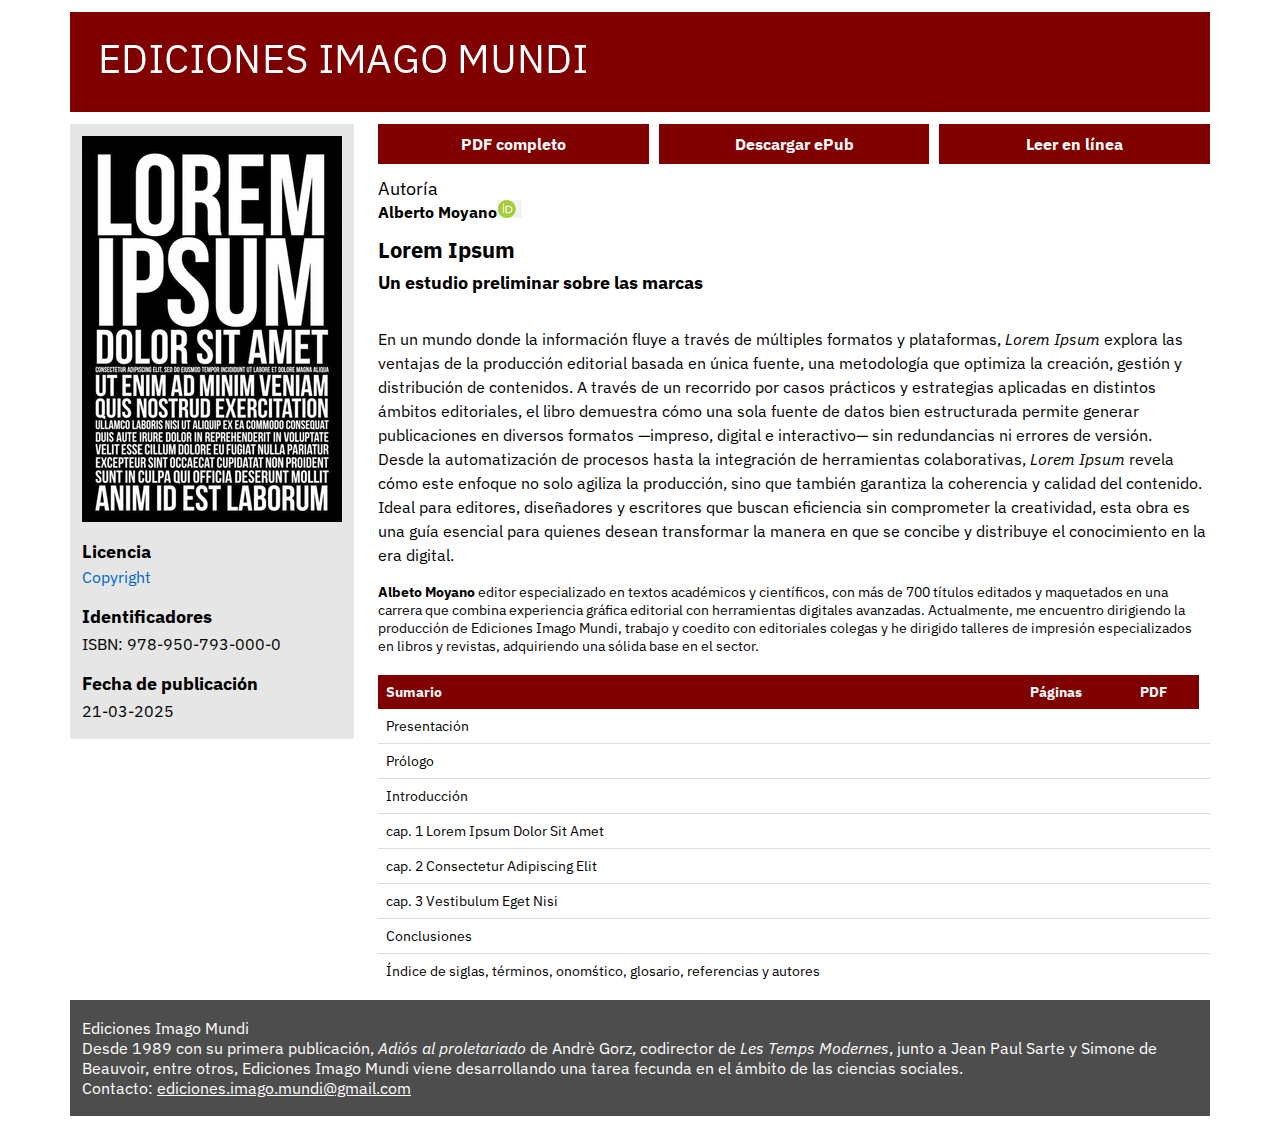
<file: docs/index.html>
<!DOCTYPE html>
<html lang="es">
<head>
	 <meta charset="utf-8">
	 <meta name="generator" content="gbTeXpublisher y el ecosistema de LaTeX">
	 <meta name="viewport" content="width=device-width, initial-scale=1.0">
	 <meta name="robots" content="index, follow">
	 <meta name="googlebot" content="index, follow">
	 <meta name="bingbot" content="index, follow">
	 <meta name="exabot" content="index, follow">
	 <meta name="sogou" content="index, follow">
	 <meta name="baiduspider" content="index, follow">
	 <meta name="applebot" content="index, follow">
	 <meta name="pinterest" content="index, follow">
	 <meta name="twitterbot" content="index, follow">
	 <meta name="rating" content="general">
	 <meta name="revisit-after" content="7 days">
	 <meta name="github:creator" content="albertomoyano">
	 <meta name="github:language" content="LaTeX">
	 <meta name="author" content="Alberto Moyano">
	 <meta name="keywords" content="Producción editorial, Fuente única, Automatización, Gestión de contenidos, Publicación digital, Formatos múltiples, Distribución eficiente, Edición estructurada, Herramientas colaborativas, Coherencia editorial, Metodología editorial, Optimización del flujo de trabajo, Diseño de publicaciones, Transformación digital, Calidad de contenido.">
	 <meta name="keywords" content="Publishing production, Single-source, Automation, Content management, Digital publishing, Multiple formats, Efficient distribution, Structured editing, Collaborative tools, Editorial consistency, Publishing methodology, Workflow optimization, Publication design, Digital transformation, Content quality.">
	 <meta name="keywords" content="Produção editorial, Fonte única, Automação, Gestão de conteúdo, Publicação digital, Múltiplos formatos, Distribuição eficiente, Edição estruturada, Ferramentas colaborativas, Coerência editorial, Metodologia editorial, Otimização do fluxo de trabalho, Design de publicações, Transformação digital, Qualidade de conteúdo.">
	 <meta name="subject" content="Exploración de la producción editorial basada en fuente única, optimizando la gestión y distribución de contenidos en múltiples formatos.">
	 <meta name="subject" content="An exploration of single-source publishing, optimizing content management and distribution across multiple formats.">
	 <meta name="subject" content="Exploração da produção editorial baseada em fonte única, otimizando a gestão e distribuição de conteúdos em múltiplos formatos.">
	 <meta name="abstract" content="En un mundo donde la información fluye a través de múltiples formatos y plataformas, <em>Lorem Ipsum</em> explora las ventajas de la producción editorial basada en única fuente, una metodología que optimiza la creación, gestión y distribución de contenidos. A través de un recorrido por casos prácticos y estrategias aplicadas en distintos ámbitos editoriales, el libro demuestra cómo una sola fuente de datos bien estructurada permite generar publicaciones en diversos formatos —impreso, digital e interactivo— sin redundancias ni errores de versión.<br>

Desde la automatización de procesos hasta la integración de herramientas colaborativas, <em>Lorem Ipsum</em> revela cómo este enfoque no solo agiliza la producción, sino que también garantiza la coherencia y calidad del contenido. Ideal para editores, diseñadores y escritores que buscan eficiencia sin comprometer la creatividad, esta obra es una guía esencial para quienes desean transformar la manera en que se concibe y distribuye el conocimiento en la era digital."/>
	 <meta name="abstract" content="In a world where information flows across multiple formats and platforms, <em>Lorem Ipsum</em> explores the benefits of single-source publishing, a methodology that optimizes the creation, management, and distribution of content. Through a series of practical cases and strategies applied in various editorial fields, the book demonstrates how a well-structured single source of data enables the production of publications in multiple formats—print, digital, and interactive—without redundancies or versioning errors.<br>

From process automation to the integration of collaborative tools, <em>Lorem Ipsum</em> reveals how this approach not only streamlines production but also ensures content consistency and quality. Ideal for editors, designers, and writers seeking efficiency without compromising creativity, this book serves as an essential guide for those looking to transform the way knowledge is conceived and distributed in the digital age."/>
	 <meta name="abstract" content="Em um mundo onde a informação flui por múltiplos formatos e plataformas, <em>Lorem Ipsum</em> explora as vantagens da produção editorial baseada em fonte única, uma metodologia que otimiza a criação, gestão e distribuição de conteúdos. Por meio de uma série de casos práticos e estratégias aplicadas em diferentes áreas editoriais, o livro demonstra como uma única fonte de dados bem estruturada permite gerar publicações em diversos formatos — impresso, digital e interativo — sem redundâncias ou erros de versão.<br>

Desde a automação de processos até a integração de ferramentas colaborativas, <em>Lorem Ipsum</em> revela como essa abordagem não apenas agiliza a produção, mas também garante a coerência e a qualidade do conteúdo. Ideal para editores, designers e escritores que buscam eficiência sem comprometer a criatividade, esta obra é um guia essencial para aqueles que desejam transformar a maneira como o conhecimento é concebido e distribuído na era digital."/>
	 <meta name="description" content="En un mundo donde la información fluye a través de múltiples formatos y plataformas, <em>Lorem Ipsum</em> explora las ventajas de la producción editorial basada en única fuente, una metodología que optimiza la creación, gestión y distribución de contenidos. A través de un recorrido por casos prácticos y estrategias aplicadas en distintos ámbitos editoriales, el libro demuestra cómo una sola fuente de datos bien estructurada permite generar publicaciones en diversos formatos —impreso, digital e interactivo— sin redundancias ni errores de versión.<br>

Desde la automatización de procesos hasta la integración de herramientas colaborativas, <em>Lorem Ipsum</em> revela cómo este enfoque no solo agiliza la producción, sino que también garantiza la coherencia y calidad del contenido. Ideal para editores, diseñadores y escritores que buscan eficiencia sin comprometer la creatividad, esta obra es una guía esencial para quienes desean transformar la manera en que se concibe y distribuye el conocimiento en la era digital.">
	 <meta name="description" content="In a world where information flows across multiple formats and platforms, <em>Lorem Ipsum</em> explores the benefits of single-source publishing, a methodology that optimizes the creation, management, and distribution of content. Through a series of practical cases and strategies applied in various editorial fields, the book demonstrates how a well-structured single source of data enables the production of publications in multiple formats—print, digital, and interactive—without redundancies or versioning errors.<br>

From process automation to the integration of collaborative tools, <em>Lorem Ipsum</em> reveals how this approach not only streamlines production but also ensures content consistency and quality. Ideal for editors, designers, and writers seeking efficiency without compromising creativity, this book serves as an essential guide for those looking to transform the way knowledge is conceived and distributed in the digital age.">
	 <meta name="description" content="Em um mundo onde a informação flui por múltiplos formatos e plataformas, <em>Lorem Ipsum</em> explora as vantagens da produção editorial baseada em fonte única, uma metodologia que otimiza a criação, gestão e distribuição de conteúdos. Por meio de uma série de casos práticos e estratégias aplicadas em diferentes áreas editoriais, o livro demonstra como uma única fonte de dados bem estruturada permite gerar publicações em diversos formatos — impresso, digital e interativo — sem redundâncias ou erros de versão.<br>

Desde a automação de processos até a integração de ferramentas colaborativas, <em>Lorem Ipsum</em> revela como essa abordagem não apenas agiliza a produção, mas também garante a coerência e a qualidade do conteúdo. Ideal para editores, designers e escritores que buscam eficiência sem comprometer a criatividade, esta obra é um guia essencial para aqueles que desejam transformar a maneira como o conhecimento é concebido e distribuído na era digital.">
	 <title>Ediciones Imago Mundi | Lorem Ipsum</title>
	 <!-- Google Fonts -->
	 <link href="https://fonts.googleapis.com/css2?family=IBM+Plex+Sans:wght@400;600&display=swap" rel="stylesheet">
<!-- Google Scholar, CrosRef y PubMed -->
	 <meta name="citation_title" content="Lorem Ipsum"/>
	 <meta name="citation_language" content="es"/>
	 <meta name="citation_publication_date" content="21-03-2025"/>
	 <meta name="citation_author" content="Alberto Moyano"/>
	 <meta name="citation_abstract" xml:lang="es" content="En un mundo donde la información fluye a través de múltiples formatos y plataformas, <em>Lorem Ipsum</em> explora las ventajas de la producción editorial basada en única fuente, una metodología que optimiza la creación, gestión y distribución de contenidos. A través de un recorrido por casos prácticos y estrategias aplicadas en distintos ámbitos editoriales, el libro demuestra cómo una sola fuente de datos bien estructurada permite generar publicaciones en diversos formatos —impreso, digital e interactivo— sin redundancias ni errores de versión.<br>

Desde la automatización de procesos hasta la integración de herramientas colaborativas, <em>Lorem Ipsum</em> revela cómo este enfoque no solo agiliza la producción, sino que también garantiza la coherencia y calidad del contenido. Ideal para editores, diseñadores y escritores que buscan eficiencia sin comprometer la creatividad, esta obra es una guía esencial para quienes desean transformar la manera en que se concibe y distribuye el conocimiento en la era digital."/>
	 <meta name="citation_abstract" xml:lang="en" content="In a world where information flows across multiple formats and platforms, <em>Lorem Ipsum</em> explores the benefits of single-source publishing, a methodology that optimizes the creation, management, and distribution of content. Through a series of practical cases and strategies applied in various editorial fields, the book demonstrates how a well-structured single source of data enables the production of publications in multiple formats—print, digital, and interactive—without redundancies or versioning errors.<br>

From process automation to the integration of collaborative tools, <em>Lorem Ipsum</em> reveals how this approach not only streamlines production but also ensures content consistency and quality. Ideal for editors, designers, and writers seeking efficiency without compromising creativity, this book serves as an essential guide for those looking to transform the way knowledge is conceived and distributed in the digital age."/>
	 <meta name="citation_abstract" xml:lang="pt" content="Em um mundo onde a informação flui por múltiplos formatos e plataformas, <em>Lorem Ipsum</em> explora as vantagens da produção editorial baseada em fonte única, uma metodologia que otimiza a criação, gestão e distribuição de conteúdos. Por meio de uma série de casos práticos e estratégias aplicadas em diferentes áreas editoriais, o livro demonstra como uma única fonte de dados bem estruturada permite gerar publicações em diversos formatos — impresso, digital e interativo — sem redundâncias ou erros de versão.<br>

Desde a automação de processos até a integração de ferramentas colaborativas, <em>Lorem Ipsum</em> revela como essa abordagem não apenas agiliza a produção, mas também garante a coerência e a qualidade do conteúdo. Ideal para editores, designers e escritores que buscam eficiência sem comprometer a criatividade, esta obra é um guia essencial para aqueles que desejam transformar a maneira como o conhecimento é concebido e distribuído na era digital."/>
	 <meta name="citation_doi" content=""/>
	 <meta name="citation_keywords" xml:lang="es" content="Producción editorial, Fuente única, Automatización, Gestión de contenidos, Publicación digital, Formatos múltiples, Distribución eficiente, Edición estructurada, Herramientas colaborativas, Coherencia editorial, Metodología editorial, Optimización del flujo de trabajo, Diseño de publicaciones, Transformación digital, Calidad de contenido."/>
	 <meta name="citation_keywords" xml:lang="en" content="Publishing production, Single-source, Automation, Content management, Digital publishing, Multiple formats, Efficient distribution, Structured editing, Collaborative tools, Editorial consistency, Publishing methodology, Workflow optimization, Publication design, Digital transformation, Content quality."/>
	 <meta name="citation_keywords" xml:lang="pt" content="Produção editorial, Fonte única, Automação, Gestão de conteúdo, Publicação digital, Múltiplos formatos, Distribuição eficiente, Edição estruturada, Ferramentas colaborativas, Coerência editorial, Metodologia editorial, Otimização do fluxo de trabalho, Design de publicações, Transformação digital, Qualidade de conteúdo."/>
	 <meta name="citation_fulltext_html_url" content="-"/>
	 <meta name="citation_isbn" content="978-950-793-000-0"/>
	 <meta name="citation_pdf_url" content="web-seminarioUBA.pdf"/>
	 <meta name="citation_publisher" content="Ediciones Imago Mundi"/>
	 <meta name="citation_volume" content=""/>
	 <meta name="citation_issue" content=""/>
<!-- Dublin Core (DC)  -->
<link rel="schema.dc" href="http://purl.org/dc/elements/1.1/">
<!-- Autor principal  -->
	 <meta name="dc.creator" content="Alberto Moyano">
	 <meta name="dc.creator.orcid" content="https://orcid.org/0000-0002-6047-3868">
	 <meta name="dc.date.created" scheme="ISO8601" content="2025-02-03"/>
	 <meta name="dc.date.datesubmitted" scheme="ISO8601" content="21-03-2025"/>
	 <meta name="dc.date.modified" scheme="ISO8601" content="2025-05-03"/>
	 <meta name="dc.source" content="Ediciones Imago Mundi">
	 <meta name="dc.source.uri" content="https://www.edicionesimagomundi.com/">
	 <meta name="dc.type" content="Text">
	 <meta name="dc.format" content="application/pdf">
	 <meta name="dc.title" xml:lang="es" content="Lorem Ipsum"/>
	 <meta name="dc.title.alternative" xml:lang="en" content="Lorem Ipsum"/>
	 <meta name="dc.title.alternative" xml:lang="pt" content="Lorem Ipsum"/>
	 <meta name="dc.subject" xml:lang="es" content="Producción editorial, Fuente única, Automatización, Gestión de contenidos, Publicación digital, Formatos múltiples, Distribución eficiente, Edición estructurada, Herramientas colaborativas, Coherencia editorial, Metodología editorial, Optimización del flujo de trabajo, Diseño de publicaciones, Transformación digital, Calidad de contenido.">
	 <meta name="dc.subject" xml:lang="en" content="Publishing production, Single-source, Automation, Content management, Digital publishing, Multiple formats, Efficient distribution, Structured editing, Collaborative tools, Editorial consistency, Publishing methodology, Workflow optimization, Publication design, Digital transformation, Content quality.">
	 <meta name="dc.subject" xml:lang="pt" content="Produção editorial, Fonte única, Automação, Gestão de conteúdo, Publicação digital, Múltiplos formatos, Distribuição eficiente, Edição estruturada, Ferramentas colaborativas, Coerência editorial, Metodologia editorial, Otimização do fluxo de trabalho, Design de publicações, Transformação digital, Qualidade de conteúdo.">
	 <meta name="dc.subject.keywords" xml:lang="es" content="Producción editorial, Fuente única, Automatización, Gestión de contenidos, Publicación digital, Formatos múltiples, Distribución eficiente, Edición estructurada, Herramientas colaborativas, Coherencia editorial, Metodología editorial, Optimización del flujo de trabajo, Diseño de publicaciones, Transformación digital, Calidad de contenido.">
	 <meta name="dc.subject.keywords" xml:lang="en" content="Publishing production, Single-source, Automation, Content management, Digital publishing, Multiple formats, Efficient distribution, Structured editing, Collaborative tools, Editorial consistency, Publishing methodology, Workflow optimization, Publication design, Digital transformation, Content quality.">
	 <meta name="dc.subject.keywords" xml:lang="pt" content="Produção editorial, Fonte única, Automação, Gestão de conteúdo, Publicação digital, Múltiplos formatos, Distribuição eficiente, Edição estruturada, Ferramentas colaborativas, Coerência editorial, Metodologia editorial, Otimização do fluxo de trabalho, Design de publicações, Transformação digital, Qualidade de conteúdo.">
	 <meta name="dc.description" xml:lang="es" content="En un mundo donde la información fluye a través de múltiples formatos y plataformas, <em>Lorem Ipsum</em> explora las ventajas de la producción editorial basada en única fuente, una metodología que optimiza la creación, gestión y distribución de contenidos. A través de un recorrido por casos prácticos y estrategias aplicadas en distintos ámbitos editoriales, el libro demuestra cómo una sola fuente de datos bien estructurada permite generar publicaciones en diversos formatos —impreso, digital e interactivo— sin redundancias ni errores de versión.<br>

Desde la automatización de procesos hasta la integración de herramientas colaborativas, <em>Lorem Ipsum</em> revela cómo este enfoque no solo agiliza la producción, sino que también garantiza la coherencia y calidad del contenido. Ideal para editores, diseñadores y escritores que buscan eficiencia sin comprometer la creatividad, esta obra es una guía esencial para quienes desean transformar la manera en que se concibe y distribuye el conocimiento en la era digital.">
	 <meta name="dc.description" xml:lang="en" content="In a world where information flows across multiple formats and platforms, <em>Lorem Ipsum</em> explores the benefits of single-source publishing, a methodology that optimizes the creation, management, and distribution of content. Through a series of practical cases and strategies applied in various editorial fields, the book demonstrates how a well-structured single source of data enables the production of publications in multiple formats—print, digital, and interactive—without redundancies or versioning errors.<br>

From process automation to the integration of collaborative tools, <em>Lorem Ipsum</em> reveals how this approach not only streamlines production but also ensures content consistency and quality. Ideal for editors, designers, and writers seeking efficiency without compromising creativity, this book serves as an essential guide for those looking to transform the way knowledge is conceived and distributed in the digital age.">
	 <meta name="dc.description" xml:lang="pt" content="Em um mundo onde a informação flui por múltiplos formatos e plataformas, <em>Lorem Ipsum</em> explora as vantagens da produção editorial baseada em fonte única, uma metodologia que otimiza a criação, gestão e distribuição de conteúdos. Por meio de uma série de casos práticos e estratégias aplicadas em diferentes áreas editoriais, o livro demonstra como uma única fonte de dados bem estruturada permite gerar publicações em diversos formatos — impresso, digital e interativo — sem redundâncias ou erros de versão.<br>

Desde a automação de processos até a integração de ferramentas colaborativas, <em>Lorem Ipsum</em> revela como essa abordagem não apenas agiliza a produção, mas também garante a coerência e a qualidade do conteúdo. Ideal para editores, designers e escritores que buscam eficiência sem comprometer a criatividade, esta obra é um guia essencial para aqueles que desejam transformar a maneira como o conhecimento é concebido e distribuído na era digital.">
	 <meta name="dc.description.abstract" xml:lang="es" content="En un mundo donde la información fluye a través de múltiples formatos y plataformas, <em>Lorem Ipsum</em> explora las ventajas de la producción editorial basada en única fuente, una metodología que optimiza la creación, gestión y distribución de contenidos. A través de un recorrido por casos prácticos y estrategias aplicadas en distintos ámbitos editoriales, el libro demuestra cómo una sola fuente de datos bien estructurada permite generar publicaciones en diversos formatos —impreso, digital e interactivo— sin redundancias ni errores de versión.<br>

Desde la automatización de procesos hasta la integración de herramientas colaborativas, <em>Lorem Ipsum</em> revela cómo este enfoque no solo agiliza la producción, sino que también garantiza la coherencia y calidad del contenido. Ideal para editores, diseñadores y escritores que buscan eficiencia sin comprometer la creatividad, esta obra es una guía esencial para quienes desean transformar la manera en que se concibe y distribuye el conocimiento en la era digital.">
	 <meta name="dc.description.abstract" xml:lang="en" content="In a world where information flows across multiple formats and platforms, <em>Lorem Ipsum</em> explores the benefits of single-source publishing, a methodology that optimizes the creation, management, and distribution of content. Through a series of practical cases and strategies applied in various editorial fields, the book demonstrates how a well-structured single source of data enables the production of publications in multiple formats—print, digital, and interactive—without redundancies or versioning errors.<br>

From process automation to the integration of collaborative tools, <em>Lorem Ipsum</em> reveals how this approach not only streamlines production but also ensures content consistency and quality. Ideal for editors, designers, and writers seeking efficiency without compromising creativity, this book serves as an essential guide for those looking to transform the way knowledge is conceived and distributed in the digital age.">
	 <meta name="dc.description.abstract" xml:lang="pt" content="Em um mundo onde a informação flui por múltiplos formatos e plataformas, <em>Lorem Ipsum</em> explora as vantagens da produção editorial baseada em fonte única, uma metodologia que otimiza a criação, gestão e distribuição de conteúdos. Por meio de uma série de casos práticos e estratégias aplicadas em diferentes áreas editoriais, o livro demonstra como uma única fonte de dados bem estruturada permite gerar publicações em diversos formatos — impresso, digital e interativo — sem redundâncias ou erros de versão.<br>

Desde a automação de processos até a integração de ferramentas colaborativas, <em>Lorem Ipsum</em> revela como essa abordagem não apenas agiliza a produção, mas também garante a coerência e a qualidade do conteúdo. Ideal para editores, designers e escritores que buscam eficiência sem comprometer a criatividade, esta obra é um guia essencial para aqueles que desejam transformar a maneira como o conhecimento é concebido e distribuído na era digital.">
	 <meta name="dc.description.tableofcontents" xml:lang="es" content="">
	 <meta name="dc.identifier" content="ISBN">
	 <meta name="dc.identifier.isbn" content="978-950-793-000-0">
	 <meta name="dc.rights" content="Copyright">
	 <meta name="dc.rights.uri" content="https://es.wikipedia.org/wiki/Copyright">
<!-- Open Graph para Redes Sociales  -->
	 <meta property="og:title" content="Lorem Ipsum">
	 <meta property="og:description" content="En un mundo donde la información fluye a través de múltiples formatos y plataformas, <em>Lorem Ipsum</em> explora las ventajas de la producción editorial basada en única fuente, una metodología que optimiza la creación, gestión y distribución de contenidos. A través de un recorrido por casos prácticos y estrategias aplicadas en distintos ámbitos editoriales, el libro demuestra cómo una sola fuente de datos bien estructurada permite generar publicaciones en diversos formatos —impreso, digital e interactivo— sin redundancias ni errores de versión.<br>

Desde la automatización de procesos hasta la integración de herramientas colaborativas, <em>Lorem Ipsum</em> revela cómo este enfoque no solo agiliza la producción, sino que también garantiza la coherencia y calidad del contenido. Ideal para editores, diseñadores y escritores que buscan eficiencia sin comprometer la creatividad, esta obra es una guía esencial para quienes desean transformar la manera en que se concibe y distribuye el conocimiento en la era digital.">
	 <meta property="og:url" content="web-seminarioUBA.pdf">
	 <meta property="og:type" content="book">
	 <meta property="og:site_name" content="Ediciones Imago Mundi">
<!-- Twitter Card  -->
	 <meta name="twitter:title" content="Lorem Ipsum">
	 <meta name="twitter:description" content="En un mundo donde la información fluye a través de múltiples formatos y plataformas, <em>Lorem Ipsum</em> explora las ventajas de la producción editorial basada en única fuente, una metodología que optimiza la creación, gestión y distribución de contenidos. A través de un recorrido por casos prácticos y estrategias aplicadas en distintos ámbitos editoriales, el libro demuestra cómo una sola fuente de datos bien estructurada permite generar publicaciones en diversos formatos —impreso, digital e interactivo— sin redundancias ni errores de versión.<br>

Desde la automatización de procesos hasta la integración de herramientas colaborativas, <em>Lorem Ipsum</em> revela cómo este enfoque no solo agiliza la producción, sino que también garantiza la coherencia y calidad del contenido. Ideal para editores, diseñadores y escritores que buscan eficiencia sin comprometer la creatividad, esta obra es una guía esencial para quienes desean transformar la manera en que se concibe y distribuye el conocimiento en la era digital.">
<!-- Favicon -->
	 <link rel="icon" href="favicon.jpg">
<!-- Estilos -->
	 <link rel="stylesheet" href="imago1.css">
</head>
<body>
	 <header><img src="logo-imago.png" alt="Logo de Imago Mundi"></header>
<!-- Contenedor principal -->
<div class="container">
	 <div class="main-content">
<!-- Aside -->
	 <aside>
		 <img src="260x-tapa-seminarioUBA.png" alt="Imagen de tapa">
		 <h3>Licencia</h3>
		 <a href="https://es.wikipedia.org/wiki/Copyright" target="_blank" rel="noopener noreferrer" class="url-link">Copyright</a>
		 <h3>Identificadores</h3>
		 <p>ISBN: 978-950-793-000-0</p>
		 <h3>Fecha de publicación</h3>
		 <p>21-03-2025</p>
	 </aside>
	 <section>
		 <div class="button-container">
		 <a href="web-seminarioUBA.pdf" target="_blank">PDF completo</a>
		 <a href="epub2-seminarioUBA.epub" target="_blank">Descargar ePub</a>
		 <a href="-" target="_blank">Leer en línea</a>
		 </div>
<h3 style="font-weight: normal">Autoría</h3>
<span><strong>Alberto Moyano<a href="https://orcid.org/0000-0002-6047-3868" target="_blank"><img src="orcid.png" alt="icono orcid"></a></strong>&nbsp;</span>
<h2>Lorem Ipsum</h2>
<h3>Un estudio preliminar sobre las marcas</h3>
		 <p class="resumen">En un mundo donde la información fluye a través de múltiples formatos y plataformas, <em>Lorem Ipsum</em> explora las ventajas de la producción editorial basada en única fuente, una metodología que optimiza la creación, gestión y distribución de contenidos. A través de un recorrido por casos prácticos y estrategias aplicadas en distintos ámbitos editoriales, el libro demuestra cómo una sola fuente de datos bien estructurada permite generar publicaciones en diversos formatos —impreso, digital e interactivo— sin redundancias ni errores de versión.<br>

Desde la automatización de procesos hasta la integración de herramientas colaborativas, <em>Lorem Ipsum</em> revela cómo este enfoque no solo agiliza la producción, sino que también garantiza la coherencia y calidad del contenido. Ideal para editores, diseñadores y escritores que buscan eficiencia sin comprometer la creatividad, esta obra es una guía esencial para quienes desean transformar la manera en que se concibe y distribuye el conocimiento en la era digital.</p>
		 <p class="autor"><strong>Albeto Moyano</strong> editor especializado en textos académicos y científicos, con más de 700 títulos editados y maquetados en una carrera que combina experiencia gráfica editorial con herramientas digitales avanzadas. Actualmente, me encuentro dirigiendo la producción de Ediciones Imago Mundi, trabajo y coedito con editoriales colegas y he dirigido talleres de impresión especializados en libros y revistas, adquiriendo una sólida base en el sector.</p>
<!-- Tabla al final de la sección -->
<table class="info-table">
<thead>
<tr>
<th>Sumario</th>
<th>Páginas</th>
<th>PDF</th>
</tr>
</thead>
<tbody>
<tr><td>Presentación</td><td></td><td></td><td></td></tr>
<tr><td>Prólogo</td><td></td><td></td><td></td></tr>
<tr><td>Introducción</td><td></td><td></td><td></td></tr>
<tr><td>cap. 1 Lorem Ipsum Dolor Sit Amet</td><td></td><td></td><td></td></tr>
<tr><td>cap. 2 Consectetur Adipiscing Elit</td><td></td><td></td><td></td></tr>
<tr><td>cap. 3 Vestibulum Eget Nisi</td><td></td><td></td><td></td></tr>
<tr><td>Conclusiones</td><td></td><td></td><td></td></tr>
<tr><td>Índice de siglas, términos, onomśtico, glosario, referencias y autores</td><td></td><td></td><td></td></tr>
</tbody>
</table>
	 </section>
	 </div>
</div>
<footer id="ancho-del-pie">
	 <p>Ediciones Imago Mundi<br>
Desde 1989 con su primera publicación, <em>Adiós al proletariado</em> de Andrè Gorz, codirector de <em>Les Temps Modernes</em>, junto a Jean Paul Sarte y Simone de Beauvoir, entre otros, Ediciones Imago Mundi viene desarrollando una tarea fecunda en el ámbito de las ciencias sociales.<br>
Contacto: <a href="mailto:ediciones.imago.mundi@gmail.com" style="color: white;">ediciones.imago.mundi@gmail.com</a></p>
</footer>
</body>
</html>
</file>
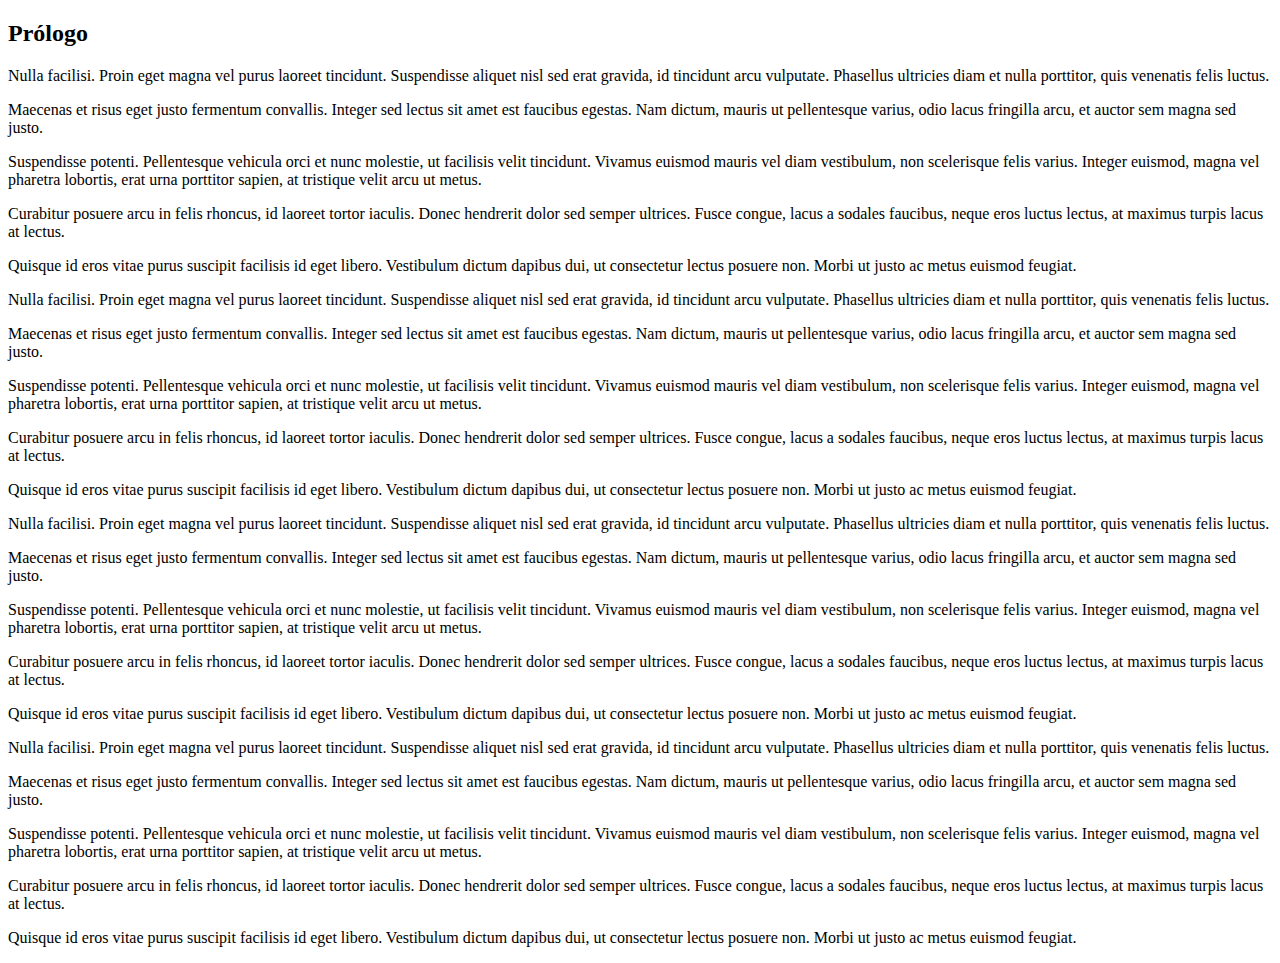
<file: epub2/OEBPS/epub2-seminarioUBAch2.html>
<?xml version='1.0' encoding='utf-8' ?> 
<!DOCTYPE html PUBLIC "-//W3C//DTD XHTML 1.1//EN" "http://www.w3.org/TR/xhtml11/DTD/xhtml11.dtd"><html xmlns='http://www.w3.org/1999/xhtml'> 
<head><title>Prólogo</title> 
<meta content='text/html; charset=utf-8' http-equiv='Content-Type' /> 
<meta content='TeX4ht (https://tug.org/tex4ht/)' name='generator' /> 
<meta content='TeX4ht (https://tug.org/tex4ht/)' name='originator' /> 
<!--  tidy,shell-escape,charset=utf-8,epub,uni-html4,html,xhtml  --> 
<meta content='epub2-seminarioUBA.tex' name='src' /> 
<link href='epub2-seminarioUBA.css' rel='stylesheet' type='text/css' /> 
</head><body>
<!-- l. 14 --><div class='crosslinks'><p class='noindent'></p></div>   
<h2 class='chapterHead' id='prologo'><a id='x3-2000'></a>Prólogo</h2>
<!-- l. 18 --><p class='noindent'>Nulla facilisi. Proin eget magna vel purus laoreet tincidunt. Suspendisse aliquet nisl
sed erat gravida, id tincidunt arcu vulputate. Phasellus ultricies diam et nulla
porttitor, quis venenatis felis luctus.
</p><!-- l. 20 --><p class='indent'>   Maecenas et risus eget justo fermentum convallis. Integer sed lectus sit amet est
faucibus egestas. Nam dictum, mauris ut pellentesque varius, odio lacus fringilla arcu,
et auctor sem magna sed justo.
</p><!-- l. 22 --><p class='indent'>   Suspendisse potenti. Pellentesque vehicula orci et nunc molestie, ut facilisis velit
tincidunt. Vivamus euismod mauris vel diam vestibulum, non scelerisque felis varius.
Integer euismod, magna vel pharetra lobortis, erat urna porttitor sapien, at tristique
velit arcu ut metus.
</p><!-- l. 24 --><p class='indent'>   Curabitur posuere arcu in felis rhoncus, id laoreet tortor iaculis. Donec hendrerit
dolor sed semper ultrices. Fusce congue, lacus a sodales faucibus, neque eros luctus
lectus, at maximus turpis lacus at lectus.
</p><!-- l. 26 --><p class='indent'>   Quisque id eros vitae purus suscipit facilisis id eget libero. Vestibulum dictum
dapibus dui, ut consectetur lectus posuere non. Morbi ut justo ac metus euismod
feugiat.
</p><!-- l. 28 --><p class='indent'>   Nulla facilisi. Proin eget magna vel purus laoreet tincidunt. Suspendisse aliquet
nisl sed erat gravida, id tincidunt arcu vulputate. Phasellus ultricies diam et nulla
porttitor, quis venenatis felis luctus.
</p><!-- l. 30 --><p class='indent'>   Maecenas et risus eget justo fermentum convallis. Integer sed lectus sit amet est
faucibus egestas. Nam dictum, mauris ut pellentesque varius, odio lacus fringilla arcu,
et auctor sem magna sed justo.
</p><!-- l. 32 --><p class='indent'>   Suspendisse potenti. Pellentesque vehicula orci et nunc molestie, ut facilisis velit
tincidunt. Vivamus euismod mauris vel diam vestibulum, non scelerisque felis varius.
Integer euismod, magna vel pharetra lobortis, erat urna porttitor sapien, at tristique
velit arcu ut metus.
</p><!-- l. 34 --><p class='indent'>   Curabitur posuere arcu in felis rhoncus, id laoreet tortor iaculis. Donec hendrerit
dolor sed semper ultrices. Fusce congue, lacus a sodales faucibus, neque eros luctus
lectus, at maximus turpis lacus at lectus.
</p><!-- l. 36 --><p class='indent'>   Quisque id eros vitae purus suscipit facilisis id eget libero. Vestibulum dictum
dapibus dui, ut consectetur lectus posuere non. Morbi ut justo ac metus euismod
feugiat.
</p><!-- l. 38 --><p class='indent'>   Nulla facilisi. Proin eget magna vel purus laoreet tincidunt. Suspendisse aliquet
nisl sed erat gravida, id tincidunt arcu vulputate. Phasellus ultricies diam et nulla
porttitor, quis venenatis felis luctus.
</p><!-- l. 40 --><p class='indent'>   Maecenas et risus eget justo fermentum convallis. Integer sed lectus sit amet est
faucibus egestas. Nam dictum, mauris ut pellentesque varius, odio lacus fringilla arcu,
et auctor sem magna sed justo.
</p><!-- l. 42 --><p class='indent'>   Suspendisse potenti. Pellentesque vehicula orci et nunc molestie, ut facilisis velit
tincidunt. Vivamus euismod mauris vel diam vestibulum, non scelerisque felis varius.
Integer euismod, magna vel pharetra lobortis, erat urna porttitor sapien, at tristique
velit arcu ut metus.
</p><!-- l. 44 --><p class='indent'>   Curabitur posuere arcu in felis rhoncus, id laoreet tortor iaculis. Donec hendrerit
                                                                  

                                                                  
dolor sed semper ultrices. Fusce congue, lacus a sodales faucibus, neque eros luctus
lectus, at maximus turpis lacus at lectus.
</p><!-- l. 46 --><p class='indent'>   Quisque id eros vitae purus suscipit facilisis id eget libero. Vestibulum dictum
dapibus dui, ut consectetur lectus posuere non. Morbi ut justo ac metus euismod
feugiat.
</p><!-- l. 48 --><p class='indent'>   Nulla facilisi. Proin eget magna vel purus laoreet tincidunt. Suspendisse aliquet
nisl sed erat gravida, id tincidunt arcu vulputate. Phasellus ultricies diam et nulla
porttitor, quis venenatis felis luctus.
</p><!-- l. 50 --><p class='indent'>   Maecenas et risus eget justo fermentum convallis. Integer sed lectus sit amet est
faucibus egestas. Nam dictum, mauris ut pellentesque varius, odio lacus fringilla arcu,
et auctor sem magna sed justo.
</p><!-- l. 52 --><p class='indent'>   Suspendisse potenti. Pellentesque vehicula orci et nunc molestie, ut facilisis velit
tincidunt. Vivamus euismod mauris vel diam vestibulum, non scelerisque felis varius.
Integer euismod, magna vel pharetra lobortis, erat urna porttitor sapien, at tristique
velit arcu ut metus.
</p><!-- l. 54 --><p class='indent'>   Curabitur posuere arcu in felis rhoncus, id laoreet tortor iaculis. Donec hendrerit
dolor sed semper ultrices. Fusce congue, lacus a sodales faucibus, neque eros luctus
lectus, at maximus turpis lacus at lectus.
</p><!-- l. 56 --><p class='indent'>   Quisque id eros vitae purus suscipit facilisis id eget libero. Vestibulum dictum
dapibus dui, ut consectetur lectus posuere non. Morbi ut justo ac metus euismod
feugiat.
                                                                  

                                                                  
                                                                  

                                                                  
                                                                  

                                                                  
                                                                  

                                                                  
</p>   
<!-- l. 8 --><div class='crosslinks'><p class='noindent'></p></div>
 
</body></html>
</file>
<file: epub2/OEBPS/epub2-seminarioUBA.css>
/* start css.sty */
.ec-lmss-10{ font-family: sans-serif;}
.ec-lmss-10{ font-family: sans-serif;}
.ec-lmss-10{ font-family: sans-serif;}
.ec-lmss-10{ font-family: sans-serif;}
.ec-lmss-10{ font-family: sans-serif;}
.ec-lmss-10{ font-family: sans-serif;}
.ec-lmss-10{ font-family: sans-serif;}
.ec-lmss-10{ font-family: sans-serif;}
.ec-lmss-8{font-size:80%; font-family: sans-serif;}
.ec-lmss-8{ font-family: sans-serif;}
.ec-lmss-8{ font-family: sans-serif;}
.ec-lmss-8{ font-family: sans-serif;}
.ec-lmss-8{ font-family: sans-serif;}
.ec-lmss-8{ font-family: sans-serif;}
.ec-lmss-8{ font-family: sans-serif;}
.ec-lmss-8{ font-family: sans-serif;}
.ec-lmtt-8{font-size:80%; font-family: monospace,monospace;}
.ec-lmtt-8{ font-family: monospace,monospace;}
.ec-lmtt-8{ font-family: monospace,monospace;}
.ec-lmtt-8{ font-family: monospace,monospace;}
.ec-lmtt-8{ font-family: monospace,monospace;}
.ec-lmtt-8{ font-family: monospace,monospace;}
.ec-lmtt-8{ font-family: monospace,monospace;}
.ec-lmtt-8{ font-family: monospace,monospace;}
.ec-lmssbx-10x-x-80{font-size:80%; font-family: sans-serif; font-weight: bold;}
.ec-lmssbx-10x-x-80{ font-family: sans-serif; font-weight: bold;}
.ec-lmssbx-10x-x-80{ font-family: sans-serif; font-weight: bold;}
.ec-lmssbx-10x-x-80{ font-family: sans-serif; font-weight: bold;}
.ec-lmssbx-10x-x-80{ font-family: sans-serif; font-weight: bold;}
.ec-lmssbx-10x-x-80{ font-family: sans-serif; font-weight: bold;}
.ec-lmssbx-10x-x-80{ font-family: sans-serif; font-weight: bold;}
.ec-lmssbx-10x-x-80{ font-family: sans-serif; font-weight: bold;}
.ec-lmr-9{font-size:90%;}
.ec-lmri-10{ font-style:italic;}
.ec-lmri-10{ font-style:italic;}
.ec-lmri-10{ font-style:italic;}
.ec-lmri-10{ font-style:italic;}
.ec-lmri-10{ font-style:italic;}
.ec-lmri-10{ font-style:italic;}
.ec-lmri-10{ font-style:italic;}
.ec-lmri-10{ font-style:italic;}
.ec-lmbx-10{ font-weight: bold;}
.ec-lmbx-10{ font-weight: bold;}
.ec-lmbx-10{ font-weight: bold;}
.ec-lmbx-10{ font-weight: bold;}
.ec-lmbx-10{ font-weight: bold;}
.ec-lmbx-10{ font-weight: bold;}
.ec-lmbx-10{ font-weight: bold;}
.ec-lmbx-10{ font-weight: bold;}
p{margin-top:0;margin-bottom:0}
p.indent{text-indent:0;}
p + p{margin-top:1em;}
p + div, p + pre {margin-top:1em;}
div + p, pre + p {margin-top:1em;}
a { overflow-wrap: break-word; word-wrap: break-word; word-break: break-word; hyphens: auto; }
@media print {div.crosslinks {visibility:hidden;}}
table.tabular{border-collapse: collapse; border-spacing: 0;}
a img { border-top: 0; border-left: 0; border-right: 0; }
center { margin-top:1em; margin-bottom:1em; }
td center { margin-top:0em; margin-bottom:0em; }
.Canvas { position:relative; }
img.math{vertical-align:middle;}
div.par-math-display, div.math-display{text-align:center;}
li p.indent { text-indent: 0em }
li p:first-child{ margin-top:0em; }
li p:last-child, li div:last-child { margin-bottom:0.5em; }
li p:first-child{ margin-bottom:0; }
li p~ul:last-child, li p~ol:last-child{ margin-bottom:0.5em; }
.enumerate1 {list-style-type:decimal;}
.enumerate2 {list-style-type:lower-alpha;}
.enumerate3 {list-style-type:lower-roman;}
.enumerate4 {list-style-type:upper-alpha;}
div.newtheorem { margin-bottom: 2em; margin-top: 2em;}
div.newtheorem .head{font-weight: bold;}
.obeylines-h,.obeylines-v {white-space: nowrap; }
div.obeylines-v p { margin-top:0; margin-bottom:0; }
.overline{ text-decoration:overline; }
.overline img{ border-top: 1px solid black; }
td.displaylines {text-align:center; white-space:nowrap;}
.centerline {text-align:center;}
.rightline {text-align:right;}
pre.verbatim {font-family: monospace,monospace; text-align:left; clear:both; }
.fbox {padding-left:3.0pt; padding-right:3.0pt; text-indent:0pt; border:solid black 0.4pt; }
div.fbox {display:table}
div.center div.fbox {text-align:center; clear:both; padding-left:3.0pt; padding-right:3.0pt; text-indent:0pt; border:solid black 0.4pt; }
div.minipage{width:100%;}
div.center, div.center div.center {text-align: center; margin-left:1em; margin-right:1em;}
div.center div {text-align: left;}
div.flushright, div.flushright div.flushright {text-align: right;}
div.flushright div {text-align: left;}
div.flushleft {text-align: left;}
.underline{ text-decoration:underline; }
.underline img{ border-bottom: 1px solid black; margin-bottom:1pt; }
.framebox-c, .framebox-l, .framebox-r { padding-left:3.0pt; padding-right:3.0pt; text-indent:0pt; border:solid black 0.4pt; }
.framebox-c {text-align:center;}
.framebox-l {text-align:left;}
.framebox-r {text-align:right;}
span.thank-mark{ vertical-align: super }
span.footnote-mark sup.textsuperscript, span.footnote-mark a sup.textsuperscript{ font-size:80%; }
code.verb{font-family:monospace,monospace;}
div.tabular, div.center div.tabular {text-align: center; margin-top:0.5em; margin-bottom:0.5em; }
table.tabular td p{margin-top:0em;}
table.tabular {margin-left: auto; margin-right: auto;}
td p:first-child{ margin-top:0em; }
td p:last-child{ margin-bottom:0em; }
div.td00{ margin-left:0pt; margin-right:0pt; }
div.td01{ margin-left:0pt; margin-right:5pt; }
div.td10{ margin-left:5pt; margin-right:0pt; }
div.td11{ margin-left:5pt; margin-right:5pt; }
table[rules] {border-left:solid black 0.4pt; border-right:solid black 0.4pt; }
td.td00{ padding-left:0pt; padding-right:0pt; }
td.td01{ padding-left:0pt; padding-right:5pt; }
td.td10{ padding-left:5pt; padding-right:0pt; }
td.td11{ padding-left:5pt; padding-right:5pt; }
table[rules] {border-left:solid black 0.4pt; border-right:solid black 0.4pt; }
.hline hr, .cline hr{ height : 0px; margin:0px; }
.hline td, .cline td{ padding: 0; }
.hline hr, .cline hr{border:none;border-top:1px solid black;}
.hline {border-top: 1px solid black;}
.hline + .vspace:last-child{display:none;}
.hline:first-child{border-bottom:1px solid black;border-top:none;}
.tabbing-right {text-align:right;}
div.float, div.figure {margin-left: auto; margin-right: auto;}
div.float img {text-align:center;}
div.figure img {text-align:center;}
.marginpar,.reversemarginpar {width:20%; float:right; text-align:left; margin-left:auto; margin-top:0.5em; font-size:85%; text-decoration:underline;}
.marginpar p,.reversemarginpar p{margin-top:0.4em; margin-bottom:0.4em;}
.reversemarginpar{float:left;}
table.equation {width:100%;}
.equation td{text-align:center; }
td.equation { margin-top:1em; margin-bottom:1em; } 
td.equation-label { width:5%; text-align:center; }
td.eqnarray4 { width:5%; white-space: normal; }
td.eqnarray2 { width:5%; }
table.eqnarray-star, table.eqnarray {width:100%;}
div.eqnarray{text-align:center;}
div.array {text-align:center;}
div.pmatrix {text-align:center;}
table.pmatrix {width:100%;}
span.pmatrix img{vertical-align:middle;}
div.pmatrix {text-align:center;}
table.pmatrix {width:100%;}
span.bar-css {text-decoration:overline;}
img.cdots{vertical-align:middle;}
.rotatebox{display: inline-block;}
.partToc a, .partToc, .likepartToc a, .likepartToc {line-height: 200%; font-weight:bold; font-size:110%;}
.chapterToc a, .chapterToc, .likechapterToc a, .likechapterToc, .appendixToc a, .appendixToc {line-height: 200%; font-weight:bold;}
.index-item, .index-subitem, .index-subsubitem {display:block}
div.caption {text-indent:-2em; margin-left:3em; margin-right:1em; text-align:left;}
div.caption span.id{font-weight: bold; white-space: nowrap; }
h1.partHead{text-align: center}
p.bibitem { text-indent: -2em; margin-left: 2em; margin-top:0.6em; margin-bottom:0.6em; }
p.bibitem-p { text-indent: 0em; margin-left: 2em; margin-top:0.6em; margin-bottom:0.6em; }
.subsubsectionHead, .likesubsubsectionHead { font-size: 1em; }
.paragraphHead, .likeparagraphHead { margin-top:2em; font-weight: bold;}
.subparagraphHead, .likesubparagraphHead { font-weight: bold;}
.verse{white-space:nowrap; margin-left:2em}
div.maketitle {text-align:center;}
h2.titleHead{text-align:center;}
div.maketitle{ margin-bottom: 2em; }
div.author, div.date {text-align:center;}
div.thanks{text-align:left; margin-left:10%; font-size:85%; font-style:italic; }
div.author{white-space: nowrap;}
h1.partHead{text-align: center}
 .chapterToc, .likechapterToc {margin-left:0em;}
 .likesectionToc, .sectionToc {margin-left:1em;}
 .likesubsectionToc, .subsectionToc {margin-left:2em;}
 .likesubsectionToc, .subsectionToc {margin-left:2em;}
 .likesubsubsectionToc, .subsubsectionToc {margin-left:3em;}
.paragraphToc, .likeparagraphToc {margin-left:4em;}
.subparagraphToc, .likesubparagraphToc {margin-left:5em;}
.small-caps{font-variant: small-caps;}
.equation td{text-align:center; }
.equation-star td{text-align:center; }
table.equation-star { width:100%; }
table.equation { width:100%; }
table.align, table.alignat, table.xalignat, table.xxalignat, table.flalign {width:95%; margin-left:5%; white-space: nowrap;}
table.align-star, table.alignat-star, table.xalignat-star, table.flalign-star {margin-left:auto; margin-right:auto; white-space: nowrap;}
td.align-label { width:5%; text-align:center; }
td.align-odd { text-align:right; padding-right:0.3em;}
td.align-even { text-align:left; padding-right:0.6em;}
table.multline, table.multline-star {width:100%;}
td.gather {text-align:center; }
table.gather {width:100%;}
div.gather-star {text-align:center;}
.mdframed{margin-top:1em;margin-bottom:1em;}
.tcolorbox{margin-top:0.5em;margin-bottom: 0.5em;}
.tcolorbox .lowerbox{margin-top:0pt;}
div.verbatiminput {font-family: monospace,monospace; white-space: nowrap; }
code.lstinline{font-family:monospace,monospace;}
pre.listings{font-family: monospace,monospace; white-space: pre-wrap; margin-top:0.5em; margin-bottom:0.5em; }
.lstlisting .label{margin-right:0.5em; }
pre.lstlisting{font-family: monospace,monospace; white-space: pre-wrap; margin-top:0.5em; margin-bottom:0.5em; }
pre.lstinputlisting{ font-family: monospace,monospace; white-space: pre-wrap; }
.lstinputlisting .label{margin-right:0.5em;}
dt.enumerate{float:left; clear:left; margin-right:0.2em; margin-left:2em;}
dt.compactenum{float:left; clear:left; margin-right:0.2em; margin-left:2em;}
dl.enumerate-enumitem{display:grid; grid-template-columns: 3ch 1fr; align-items: top; row-gap:1ch;}
table[rules] {border-left:solid black 0.4pt; border-right:solid black 0.4pt; }
table.longtable{border-collapse: collapse; border-spacing: 0;}
div.longtable{text-align:center;}
table.longtable{margin-left:auto; margin-right: auto;}
caption.longtable .id{font-weight:bold;}
.supertabular {text-align:center}
dt.printshorthands{float:left; clear:left; margin-right:1em;}
div.tabular, div.center div.tabular {text-align: center; margin-top:0.5em; margin-bottom:0.5em; }
table.tabular td p{margin-top:0em;}
table.tabular {margin-left: auto; margin-right: auto;}
td p:first-child{ margin-top:0em; }
td p:last-child{ margin-bottom:0em; }
div.td00{ margin-left:0pt; margin-right:0pt; }
div.td01{ margin-left:0pt; margin-right:5pt; }
div.td10{ margin-left:5pt; margin-right:0pt; }
div.td11{ margin-left:5pt; margin-right:5pt; }
table[rules] {border-left:solid black 0.4pt; border-right:solid black 0.4pt; }
td.td00{ padding-left:0pt; padding-right:0pt; }
td.td01{ padding-left:0pt; padding-right:5pt; }
td.td10{ padding-left:5pt; padding-right:0pt; }
td.td11{ padding-left:5pt; padding-right:5pt; }
table[rules] {border-left:solid black 0.4pt; border-right:solid black 0.4pt; }
.hline hr, .cline hr{ height : 0px; margin:0px; }
.hline td, .cline td{ padding: 0; }
.hline hr, .cline hr{border:none;border-top:1px solid black;}
.hline {border-top: 1px solid black;}
.hline + .vspace:last-child{display:none;}
.hline:first-child{border-bottom:1px solid black;border-top:none;}
div.array {text-align:center;}
img { max-width: 100%; height: auto; }
div.caption{text-align:left;font-size:90%;text-indent:0em;margin-left:1.5em;margin-right:1.5em;}
div.figure{text-align:left;clear:both;overflow:auto;width:100%;margin-bottom:0;border:none;}
dd.thebibliography { text-indent: -2em; margin-left: 2em;}
dt.thebibliography + dd.thebibliography{margin-top: 1em;}
dd.thebibliography p:first-child{ text-indent: -2em; }
dt.thebibliography{float:left; clear:left; margin-right:1em;}
#TBL-1-1{border-right:1px solid black;}
#TBL-1-2{border-right:1px solid black;}
#TBL-1-3{border-right:1px solid black;}
#TBL-1-4{border-right:1px solid black;}
#TBL-1-5{border-right:1px solid black;}
#TBL-1-6{border-right:1px solid black;}
#TBL-1-7{border-right:1px solid black;}
#TBL-1-8{border-right:1px solid black;}
#TBL-1-9{border-right:1px solid black;}
tr#TBL-1-1- {border-top:0.112em solid #000;} 
td#TBL-1-1-10{border-right:solid black 0.4pt;}
td#TBL-1-1-10{border-right:solid black 0.4pt;}
td#TBL-1-2-10{border-bottom:0.04199em solid #000}
tr#TBL-1-3- {border-bottom:0.06999em solid #000}
tr#TBL-1-4- {border-bottom:0.06999em solid #000}
tr#TBL-1-5- {border-bottom:0.06999em solid #000}
tr#TBL-1-6- {border-bottom:0.112em solid #000}
#TBL-2-1{border-right:1px solid black;}
tr#TBL-2-1- {border-top:0.112em solid #000;} 
tr#TBL-2-1- {border-bottom:0.06999em solid #000}
tr#TBL-2-2- {border-bottom:0.06999em solid #000}
tr#TBL-2-3- {border-bottom:0.112em solid #000}
#TBL-3-1{border-right:1px solid black;}
#TBL-3-2{border-right:1px solid black;}
#TBL-3-3{border-right:1px solid black;}
#TBL-3-4{border-right:1px solid black;}
#TBL-3-5{border-right:1px solid black;}
#TBL-3-6{border-right:1px solid black;}
#TBL-3-7{border-right:1px solid black;}
tr#TBL-3-1- {border-top:0.112em solid #000;} 
tr#TBL-3-1- {border-bottom:0.06999em solid #000}
td#TBL-3-3-8{border-bottom:0.04199em solid #000}
tr#TBL-3-4- {border-bottom:0.06999em solid #000}
td#TBL-3-6-8{border-bottom:0.04199em solid #000}
tr#TBL-3-7- {border-bottom:0.06999em solid #000}
tr#TBL-3-8- {border-bottom:0.112em solid #000}
/* end css.sty */
</file>
<file: docs/imago1.css>
/* Archivo CSS: imago1.css */
/* Autor: Alberto Moyano */
/* Fecha: 26 de noviembre de 2024 */
/* Descripción: Estilo para Ediciones Imago Mundi */

/* --- Reset de estilos básicos --- */
body {
    margin: 0;
    padding: 0;
    font-family: 'IBM Plex Sans', Arial, sans-serif;
	font-feature-settings: "liga", "kern"; /* Mejora renderizado tipográfico */
}

h2 {
    font-size: 22px;
    margin-bottom: 4px; /* Reduce el margen inferior */
	font-feature-settings: "liga", "kern"; /* Mejora renderizado tipográfico */
}
h3 {
    font-size: 18px;
    margin-bottom: 4px; /* Reduce el margen inferior */
	font-feature-settings: "liga", "kern"; /* Mejora renderizado tipográfico */
}
p {
	margin-top: 6px; /* Ajusta el margen superior del párrafo */
	margin-bottom: 6px; /* Ajusta el margen superior del párrafo */
	font-feature-settings: "liga", "kern"; /* Mejora renderizado tipográfico */
}

/* Contenedor principal */
.container {
    width: 1140px;
    margin: 0 auto;
}

/* Header */
header {
    background-color: #800000;
    color: white;
    padding: 12px;
    text-align: center;
}

/* Contenido principal */
.main-content {
    display: flex;
    align-items: flex-start; /* Alinea los elementos al inicio */
}

header {
    width: 1116px;
    margin: 12px auto;
}

aside {
    width: 260px;
    background-color: #e6e6e6;
    padding: 12px;
}

.main-content aside img {
    padding: 0 !important;
    margin: 0;
    display: block;
}

section {
    flex: 1;
    padding: 0px;
    margin-left: 24px;
    background-color: white;
}

.resumen {
line-height: 1.5;
}

.autor {
font-size: 14px;
line-height: 1.3;
}

/* Botones en sección */
.button-container {
    display: flex;
    justify-content: space-between; /* Distribuye los botones uniformemente */
    gap: 10px; /* Espaciado entre botones */
    margin-top: 0; /* Elimina margen superior extra */
}

.button-container a {
    display: block;
    text-align: center;
    padding: 10px 15px;
    text-decoration: none;
    color: white;
    background-color: #800000; /* Color borravino para los botones */
    /* border-radius: 5px;  Bordes redondeados */
    flex: 1; /* Cada botón ocupa espacio equitativo */
    font-weight: bold;
}

/* Cambia el color al pasar el mouse */
.button-container a:hover {
    background-color: #0056b3;
}

/* Footer */
footer {
    width: 1116px;
    background-color: #4d4d4d;
    color: white;
    padding: 12px;
    margin: 12px auto;
}

.url-link {
    word-wrap: break-word;
    word-break: break-all;
    overflow-wrap: anywhere;
    text-decoration: none;
    color: #0066cc;
}

    .info-table {
width: 100%;
border-collapse: collapse;
margin-top: 20px;
font-size: 14px;
    }

    .info-table th,
    .info-table td {
text-align: left;
padding-left: 8px;
padding-right: 0px;
padding-top: 8px;
padding-bottom: 8px;
    }

    .info-table th {
background-color: #800000;
color: white;
font-weight: bold;
    }

    .info-table td:nth-child(2),
    .info-table td:nth-child(3),
    .info-table th:nth-child(2),
    .info-table th:nth-child(3) {
width: 90px;
text-align: center;
    }

    .info-table tbody tr {
border-bottom: 1px solid #ddd;
    }

    .info-table tbody tr:last-child {
border-bottom: none;
    }

/* Títulos específicos dentro de section */
section > h2, section > h3 {
    line-height: 0.8; /* Reduce el interlineado */
}

/* Parrafo del resumen con márgenes específicos */
section > .resumen {
    margin-top: 36px; /* Ajusta la distancia superior */
    margin-bottom: 16px; /* Ajusta la distancia inferior */
}
</file>
